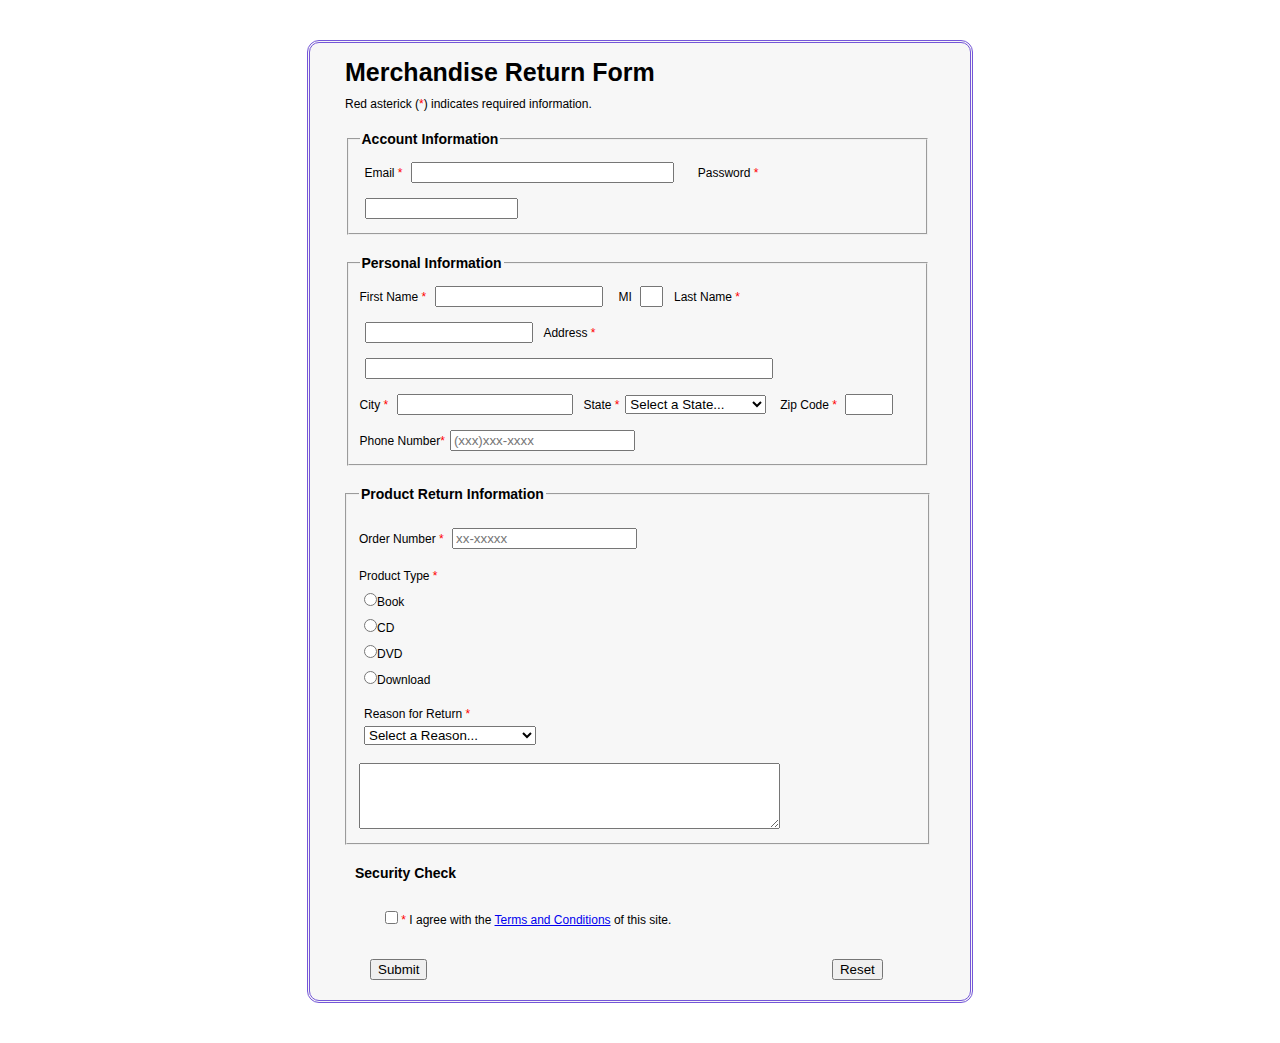
<file: index.htm>
﻿<!doctype html>
<html>
<head>
<meta charset="utf-8">
<title>Merchandise Return Form</title>
<link rel="stylesheet" type="text/css" href="css/style.css">
<script type="text/javascript" src="js/script.js"></script> 
<script src="https://www.google.com/recaptcha/api.js"></script>

</head>

<body>
	<div id="container">
		<h1>Merchandise Return Form</h1>
		<p>Red asterick (<span>*</span>) indicates required information.</p>
		
		<form action="?" name="returnForm" method="get" onsubmit="return validate();">     
            <div id="accountInfo">		
                    <fieldset>
                        <legend>Account Information</legend>
                        <label>Email <span>*</span>	<input type="text" id="emailAddress" name="emailAddress" maxlength="63"></label>
                        <label>Password <span>*</span><input type="password" id="password" name="password"></label>
                    </fieldset>
            </div>
    
            <div id="personalInfo">
                    <fieldset>
                        <legend>Personal Information</legend>
                        <label>First Name <span>*</span> <input type="text" id="firstName" name="firstName"></label>
                        <label>MI <input type="text" id="middleInitial" name="middleInitial" maxlength="1"></label>
                        <label>Last Name <span>*</span> <input type="text" id="lastName" name="lastName"></label>
                        <label>Address <span>*</span> <input type="text" id="address" name="address"></label>    
                        <br>
                        <label>City <span>*</span> <input type="text" id="city" name="city"></label>   
                        <label>State <span>*</span></label>
                        <select id="state">
                            <option value="state">Select a State...</option>
                            <option value="AL">Alabama</option>
                            <option value="AK">Alaska</option>
                            <option value="AZ">Arizona</option>
                            <option value="AR">Arkansas</option>
                            <option value="CA">California</option>
                            <option value="CO">Colorado</option>
                            <option value="CT">Connecticut</option>
                            <option value="DE">Delaware</option>
                            <option value="DC">District Of Columbia</option>
                            <option value="FL">Florida</option>
                            <option value="GA">Georgia</option>
                            <option value="HI">Hawaii</option>
                            <option value="ID">Idaho</option>
                            <option value="IL">Illinois</option>
                            <option value="IN">Indiana</option>
                            <option value="IA">Iowa</option>
                            <option value="KS">Kansas</option>
                            <option value="KY">Kentucky</option>
                            <option value="LA">Louisiana</option>
                            <option value="ME">Maine</option>
                            <option value="MD">Maryland</option>
                            <option value="MA">Massachusetts</option>
                            <option value="MI">Michigan</option>
                            <option value="MN">Minnesota</option>
                            <option value="MS">Mississippi</option>
                            <option value="MO">Missouri</option>
                            <option value="MT">Montana</option>
                            <option value="NE">Nebraska</option>
                            <option value="NV">Nevada</option>
                            <option value="NH">New Hampshire</option>
                            <option value="NJ">New Jersey</option>
                            <option value="NM">New Mexico</option>
                            <option value="NY">New York</option>
                            <option value="NC">North Carolina</option>
                            <option value="ND">North Dakota</option>
                            <option value="OH">Ohio</option>
                            <option value="OK">Oklahoma</option>
                            <option value="OR">Oregon</option>
                            <option value="PA">Pennsylvania</option>
                            <option value="RI">Rhode Island</option>
                            <option value="SC">South Carolina</option>
                            <option value="SD">South Dakota</option>
                            <option value="TN">Tennessee</option>
                            <option value="TX">Texas</option>
                            <option value="UT">Utah</option>
                            <option value="VT">Vermont</option>
                            <option value="VA">Virginia</option>
                            <option value="WA">Washington</option>
                            <option value="WV">West Virginia</option>
                            <option value="WI">Wisconsin</option>
                            <option value="WY">Wyoming</option>
                        </select>			
                        <label>Zip Code <span>*</span> <input type="text" id="zipcode" name="zipCode" maxlength="5"></label>   
                        <label>Phone Number<span>*</span><input type="tel" id="phoneNumber" placeholder="(xxx)xxx-xxxx" maxlength="13"></label> 
				
                    </fieldset>
            </div>
            
            <div id="productInfo">
                    <fieldset>
                        <legend>Product Return Information</legend>
                        <label>Order Number <span>*</span> <input type="text" id="orderNumber" name="orderNumber" placeholder="xx-xxxxx" maxlength="8"></label>   
                        <label>Product Type <span>*</span></label>
                        <label><input type="radio" name="returnItem" value="book">Book</label>
                        <label><input type="radio" name="returnItem" value="cd">CD</label>
                        <label><input type="radio" name="returnItem" value="dvd">DVD</label>
                        <label><input type="radio" name="returnItem" value="download">Download</label>                
                        <label id="labelReasonForReuturn">Reason for Return <span>*</span></label>
                        <select id="reasonReturn">
                            <option value="select">Select a Reason...</option>					
                            <option value="Broken/damaged product">Broken/damaged product</option>
                            <option value="Wrong item ordered">Wrong item ordered</option>
                            <option value="Wrong description online">Wrong description online</option>
                            <option value="Do not like product">Do not like product</option>
                            <option value="Other">Other</option>						
                        </select>
                        <br><br> 	
                        <textarea rows="4" cols="50" id="descriptionReturn" name="descriptionReturn"></textarea>
                    </fieldset>
            </div>
                
            <div id="terms">
                <h2>Security Check</h2>
					<div class="g-recaptcha" data-sitekey="6LcFGw4UAAAAAPE2DgOlRiOQJkA9wa_hNd22PxdU"></div>				 
                    <label><input type="checkbox" name="terms" value="terms"> <span>*</span> I agree with the <a href="termsAndConditions.html" target="_blank">Terms and Conditions</a> of this site.</label>
                    <input type="submit" value="Submit">
                    <input type="reset" name="reset" value="Reset">
            </div>
		</form>
	</div>
			
</body>
</html>
</file>
<file: css/style.css>
﻿/*Form Style*/
#container{
	font-family: Arial, Helvetica, sans-serif;
    max-width: 600px;
    margin: 40px auto;
    padding: 5px 30px 20px 30px;
    background: #F7F7F7;
	border-color: #7456D8;
	border-style:double;
	border-radius: 12px;
}

#container h1{
	margin: 10px 5px 0px 5px;	
    font-size: 25px;
	font-family: Arial, Helvetica, sans-serif;	
}

#container p{
	margin: 10px 5px 0px 5px;		
	font-size: 12px;	
}

#container span{
	color: #FF0000;
}

#accountInfo, #personalInfo, #productInfo legend{
  font-size: 14px;
  font-weight: bold;  
  text-align: left;
}

#accountInfo, #personalInfo, #productInfo fieldset{
	margin: 20px 10px 5px 5px;
 }

/*Account Information Style*/
#accountInfo label{
	margin: 50px 5px 0px 5px;
	font-weight: normal;
	font-size: 12px;	
}

#accountInfo input#emailAddress{
	margin: 10px 10px 5px 5px;
	width: 255px;
}

#accountInfo input#password{
	margin: 10px 0px 5px 5px;
	width: 145px;
}

/*Personal Information Style*/
#personalInfo label{
	margin: 0px 2px 0px 0px;
	font-weight: normal;
	font-size: 12px;
}

#personalInfo input{
	margin: 10px 5px 5px 5px;
}

#personalInfo select{
	margin: 0px 10px 0px 0px;	
}

#personalInfo text{
	width: 2px;
}

#personalInfo input#firstName{
	margin: 10px 10px 5px 5px;
	width: 160px;
}

#personalInfo input#middleInitial{
	width: 15px;
}

#personalInfo input#lastName{
	width: 160px;
}

#personalInfo input#address{
	width: 400px;
}

#personalInfo input#city{
	width: 168px;
}

#personalInfo input#zipcode{
	width: 40px;
}

#personalInfo input#state{
}

/*Product Information Style*/
#productInfo label {
	margin: 10px 2px 0px 0px;
	display: block;
	font-size: 12px;
	white-space:nowrap;
}

#productInfo input#returnItem{
	margin: 0px 5px 0px 5px;
}

#productInfo input{
	margin: 10px 5px 10px 5px;
	display: inline;
    white-space:normal;	
}

#productInfo input[type="radio"]{
	margin: 0px 0px 0px 5px;	
}

#productInfo label#labelReasonForReuturn{
	margin: 20px 5px 5px 5px;			
}

#productInfo select#reasonReturn{
	margin: 0px 5px 0px 5px;	
}

#productInfo textarea#reasonForReturn{
	margin: 0px 5px 0px 5px;		
}

/*Terms Information Style*/
#terms h2{
	margin: 20px 0px 10px 15px;
	font-family: Arial, Helvetica, sans-serif;
	font-size: 14px;
}
#terms label{
	margin: 5px 0px 0px 15px;
	font-weight: normal;
	font-size: 12px;	
}

#terms input[type=checkbox]{
	margin: 20px 0px 20px 30px;
}

#terms input[type=submit]{
	margin: 15px 400px 0px 30px;
    cursor:pointer;
}

#terms input[type=reset]{
	margin: 15px 0px 0px 0px;
    cursor:pointer;
}
</file>
